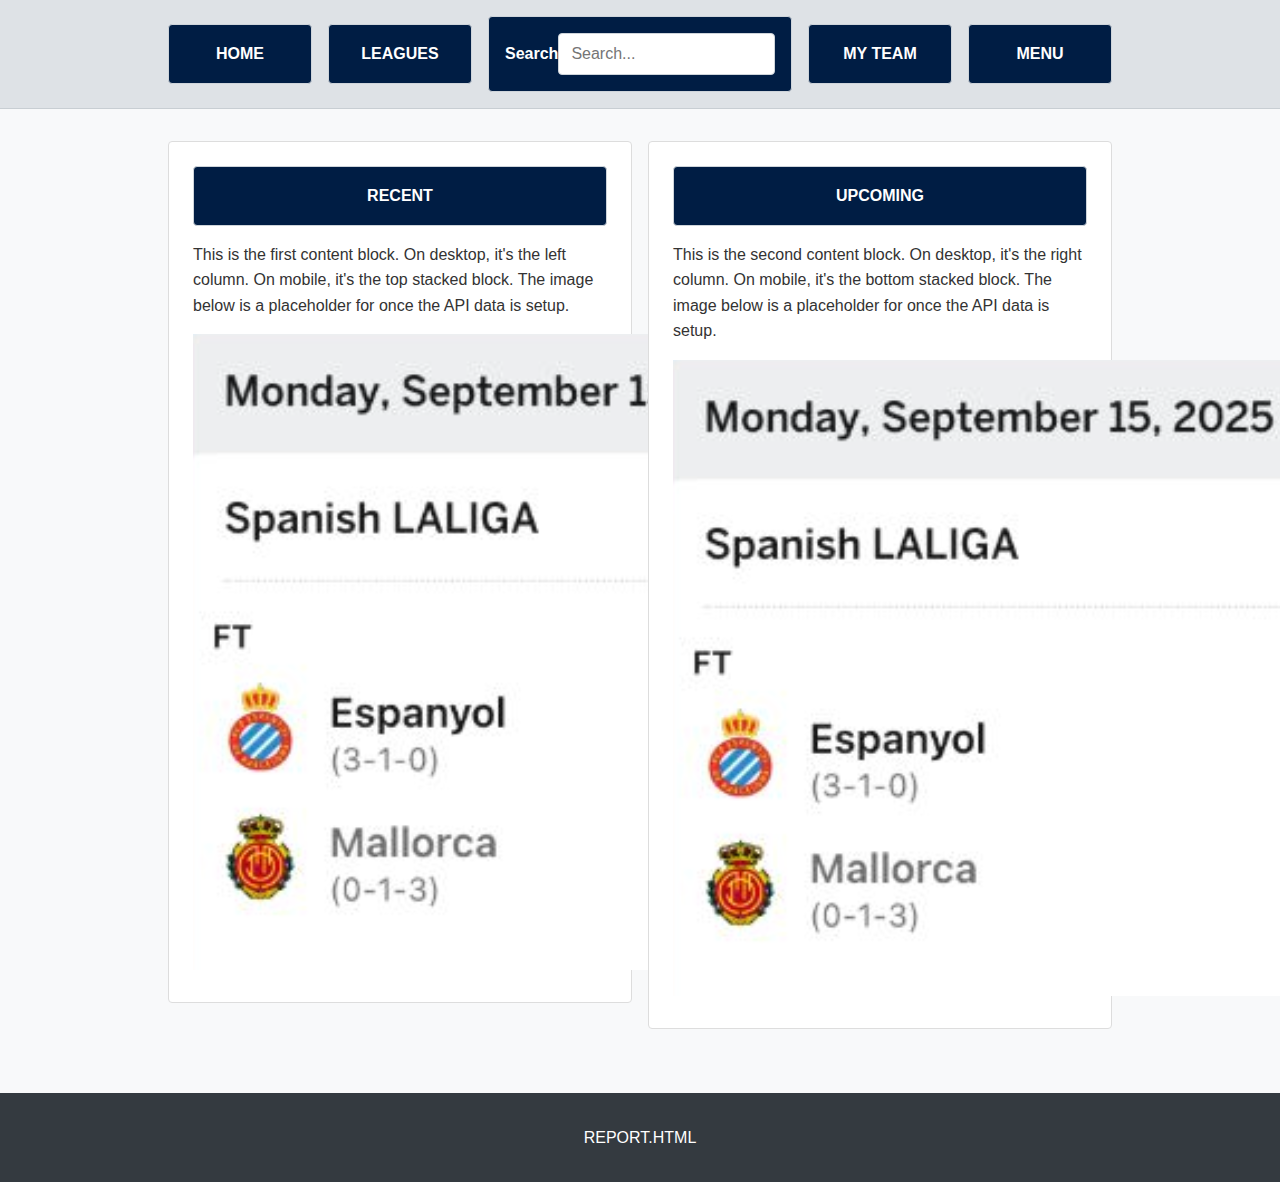
<file: src/index.html>
<!DOCTYPE html>
<html lang="en">
<head>
    <meta charset="UTF-8">
    <meta name="viewport" content="width=device-width, initial-scale=1.0">
    <title>MILESTONE 2</title>
    <link rel="stylesheet" href="styles/styles.css">
</head>
<body>

    <header class="page-header">
        <div class="container">
            <div class="row align-items-center">

                <div class="col-3 col-lg-2">
                    <div class="blue-box">
                        <a href="index.html">HOME</a>
                    </div>
                </div>

                <div class="col-3 col-lg-2">
                    <div class="blue-box">
                        <a href="leagues.html">LEAGUES</a>
                    </div>
                </div>

                <div class="col-12 col-lg-4 order-3 order-lg-2">
                    <div class="blue-box search-box">
                        <label for="search-input" class="visually-hidden">Search</label>
                        <input type="search" id="search-input" class="form-control" placeholder="Search...">
                    </div>
                </div>

                <div class="col-3 col-lg-2 order-2 order-lg-3">
                    <div class="blue-box">
                        <a href="myteams.html">MY TEAM</a>
                    </div>
                </div>

                <div class="col-3 col-lg-2 order-2 order-lg-3">
                    <div class="dropdown">
                        <div class="blue-box">
                            <button type="button" class="dropdown-toggle">MENU</button>
                        </div>
                        <div class="dropdown-menu">
                            <a href="profile.html">Profile</a>
                            <a href="settings.html">Settings</a>
                        </div>
                    </div>
                </div>

            </div>
        </div>
    </header>

    <main class="main-content">
        <div class="container">
            <div class="row">

                <div class="col-12 col-lg-6">
                    <div class="content-block">
                        <div class="blue-box">
                            <a href="recent.html">RECENT</a>
                        </div>
                        <p>This is the first content block. On desktop, it's the left column. On mobile, it's the top stacked block.
                        The image below is a placeholder for once the API data is setup.
                        </p>
                        <img src="images/temp_img.png" alt="Placeholder image for recent games on the home screen">
                    </div>
                </div>

                <div class="col-12 col-lg-6">
                    <div class="content-block">
                        <div class="blue-box">
                            <a href="upcoming.html">UPCOMING</a>
                        </div>
                        <p>This is the second content block. On desktop, it's the right column. On mobile, it's the bottom stacked block.
                            The image below is a placeholder for once the API data is setup.
                        </p>
                        <img src="images/temp_img.png" alt="Placeholder image for upcoming games on the home screen">
                    </div>
                </div>

            </div>
        </div>
    </main>

    <footer class="page-footer">
        <div class="container">
            <a href="report.html">REPORT.HTML</a>
        </div>
    </footer>

</body>
</html>
</file>
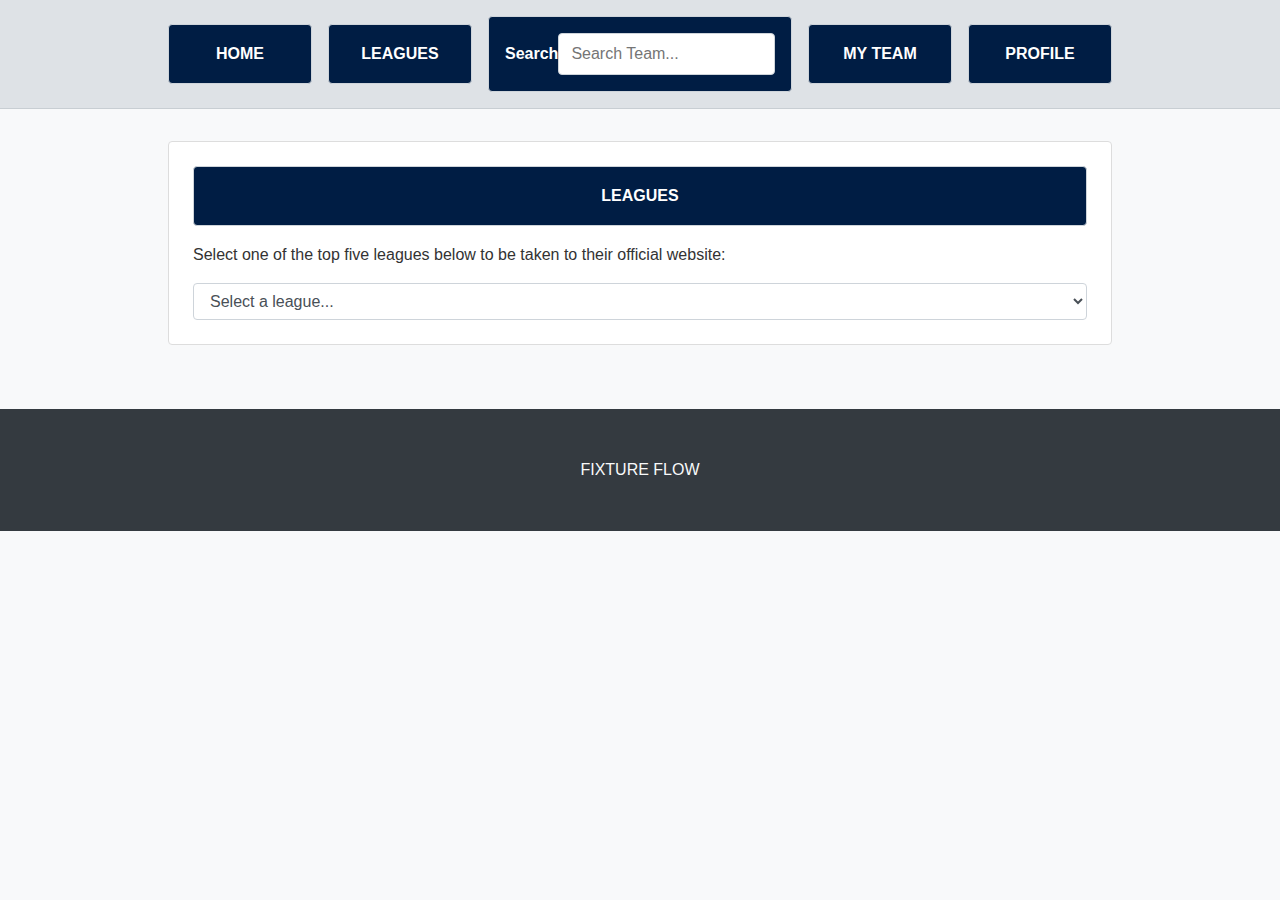
<file: src/leagues.html>
<!DOCTYPE html>
<html lang="en">
<head>
    <meta charset="UTF-8">
    <meta name="viewport" content="width=device-width, initial-scale=1.0">
    <title>FIXTURE FLOW</title>
    <link rel="stylesheet" href="styles/styles.css">
</head>
<body>

    <!-- Header Section -->
    <header class="page-header">
        <div class="container">
            <div class="row align-items-center">

                <div class="col-3 col-lg-2">
                    <div class="blue-box">
                        <a href="index.html">HOME</a>
                    </div>
                </div>

                <div class="col-3 col-lg-2">
                    <div class="blue-box">
                        <a href="leagues.html">LEAGUES</a>
                    </div>
                </div>

                <div class="col-12 col-lg-4 order-3 order-lg-2">
                    <div class="blue-box search-box">
                        <label for="search-input" class="visually-hidden">Search</label>
                        <input type="search" id="search-input" class="form-control" placeholder="Search Team...">
                        <div id="autocomplete-results"></div>
                    </div>
                </div>

                <div class="col-3 col-lg-2 order-2 order-lg-3">
                    <div class="blue-box">
                        <a href="myteams.html">MY TEAM</a>
                    </div>
                </div>

                <div class="col-3 col-lg-2 order-2 order-lg-3">
                    <div class="dropdown">
                        <div class="blue-box">
                            <a href="profile.html">PROFILE</a>
                        </div>
                    </div>
                </div>

            </div>
        </div>
    </header>

    <!-- Main Content Section -->
    <main class="main-content">
        <div class="container">
            <div class="row">

                <!-- LEAGUES -->
                <div class="col-12 col-lg-12">
                    <div class="content-block">
                        <div class="blue-box">
                            LEAGUES
                        </div>
                        <p>Select one of the top five leagues below to be taken to their official website:</p>

                        <!-- New Dropdown Container -->
                        <div class="league-dropdown-container">
                            <select id="league-redirect-select" class="form-control league-select">
                                <option value="" selected disabled>Select a league...</option>
                                <option value="https://www.premierleague.com/en/">Premier League</option>
                                <option value="https://www.laliga.com/en-GB">LaLiga</option>
                                <option value="https://www.legaseriea.it/en">Serie A</option>
                                <option value="https://ligue1.com/en">Ligue 1</option>
                                <option value="https://www.bundesliga.com/en/bundesliga">Bundesliga</option>
                            </select>
                        </div>

                    </div>
                </div>

            </div>
        </div>
    </main>

    <!-- Footer Section -->
    <footer class="page-footer">
        <div class="container">
            <p>FIXTURE FLOW</p>
        </div>
    </footer>

    <!-- JS for dropdown menu redirect -->
    <script>
        document.getElementById('league-redirect-select').addEventListener('change', function() {

            var selectedUrl = this.value;
            
            window.open(selectedUrl, '_blank');

                this.selectedIndex = 0;
        });
    </script>

    <script src="scripts/data.js"></script>
    <script src="scripts/search.js"></script>
    <script src="scripts/profile.js"></script>

</body>
</html>
</file>
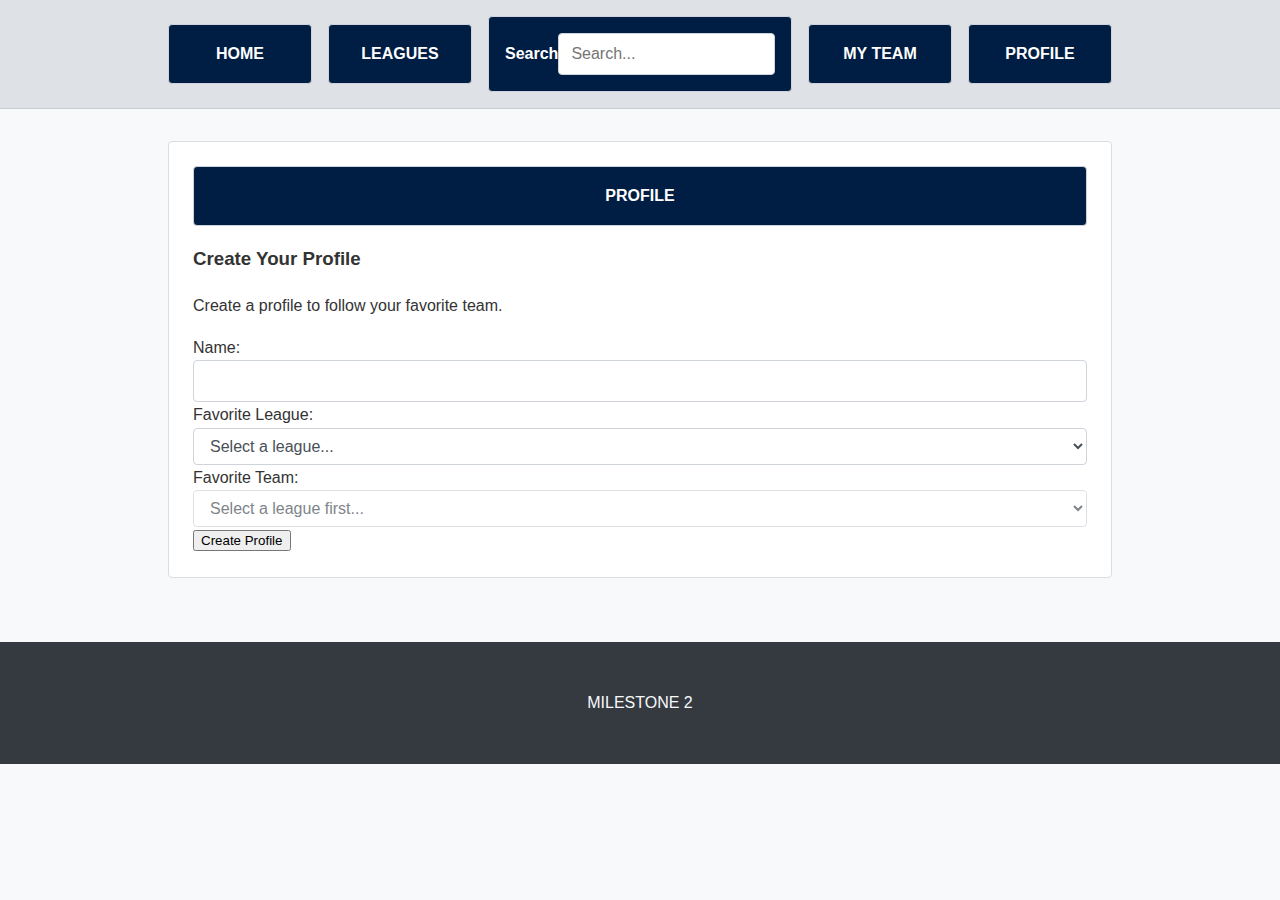
<file: src/profile.html>
<!DOCTYPE html>
<html lang="en">
<head>
    <meta charset="UTF-8">
    <meta name="viewport" content="width=device-width, initial-scale=1.0">
    <title>MILESTONE 2 - Profile</title>
    <link rel="stylesheet" href="styles/styles.css">
</head>
<body>

    <header class="page-header">
        <div class="container">
            <div class="row align-items-center">

                <div class="col-3 col-lg-2">
                    <div class="blue-box">
                        <a href="index.html">HOME</a>
                    </div>
                </div>

                <div class="col-3 col-lg-2">
                    <div class="blue-box">
                        <a href="leagues.html">LEAGUES</a>
                    </div>
                </div>

                <div class="col-12 col-lg-4 order-3 order-lg-2">
                    <div class="blue-box search-box">
                        <label for="search-input" class="visually-hidden">Search</label>
                        <input type="search" id="search-input" class="form-control" placeholder="Search...">
                    </div>
                </div>

                <div class="col-3 col-lg-2 order-2 order-lg-3">
                    <div class="blue-box">
                        <a href="myteams.html">MY TEAM</a>
                    </div>
                </div>

                <div class="col-3 col-lg-2 order-2 order-lg-3">
                    <div class="dropdown">
                        <div class="blue-box">
                            <a href="profile.html">PROFILE</a>
                        </div>
                    </div>
                </div>

            </div>
        </div>
    </header>

    <main class="main-content">
        <div class="container">
            <div class="row">

                <div class="col-12 col-lg-12">
                    <div class="content-block">
                        <div class="blue-box">
                            PROFILE
                        </div>

                        <div id="profile-display-container" style="display: none;">
                            <h3>Your Profile</h3>
                            <p id="display-message"></p>
                            <button id="delete-profile-btn" class="btn" type="button">Delete Profile</button>
                        </div>

                        <div id="profile-form-container">
                            <h3>Create Your Profile</h3>
                            <p>Create a profile to follow your favorite team.</p>
                            <form id="profile-form">
                                <div class="form-group">
                                    <label for="name">Name:</label>
                                    <input type="text" id="name" class="form-control" required>
                                </div>
                                <div class="form-group">
                                    <label for="league-select">Favorite League:</label>
                                    <select id="league-select" class="form-control" required>
                                        <option value="" selected disabled>Select a league...</option>
                                    </select>
                                </div>
                                <div class="form-group">
                                    <label for="team-select">Favorite Team:</label>
                                    <select id="team-select" class="form-control" required disabled>
                                        <option value="" selected disabled>Select a league first...</option>
                                    </select>
                                </div>
                                <button type="submit" class="btn">Create Profile</button>
                            </form>
                        </div>
                    </div>
                </div>

            </div>
        </div>
    </main>

    <footer class="page-footer">
        <div class="container">
            <p>MILESTONE 2</p>
        </div>
    </footer>

    <script src="scripts/profile.js"></script>
</body>
</html>
</file>
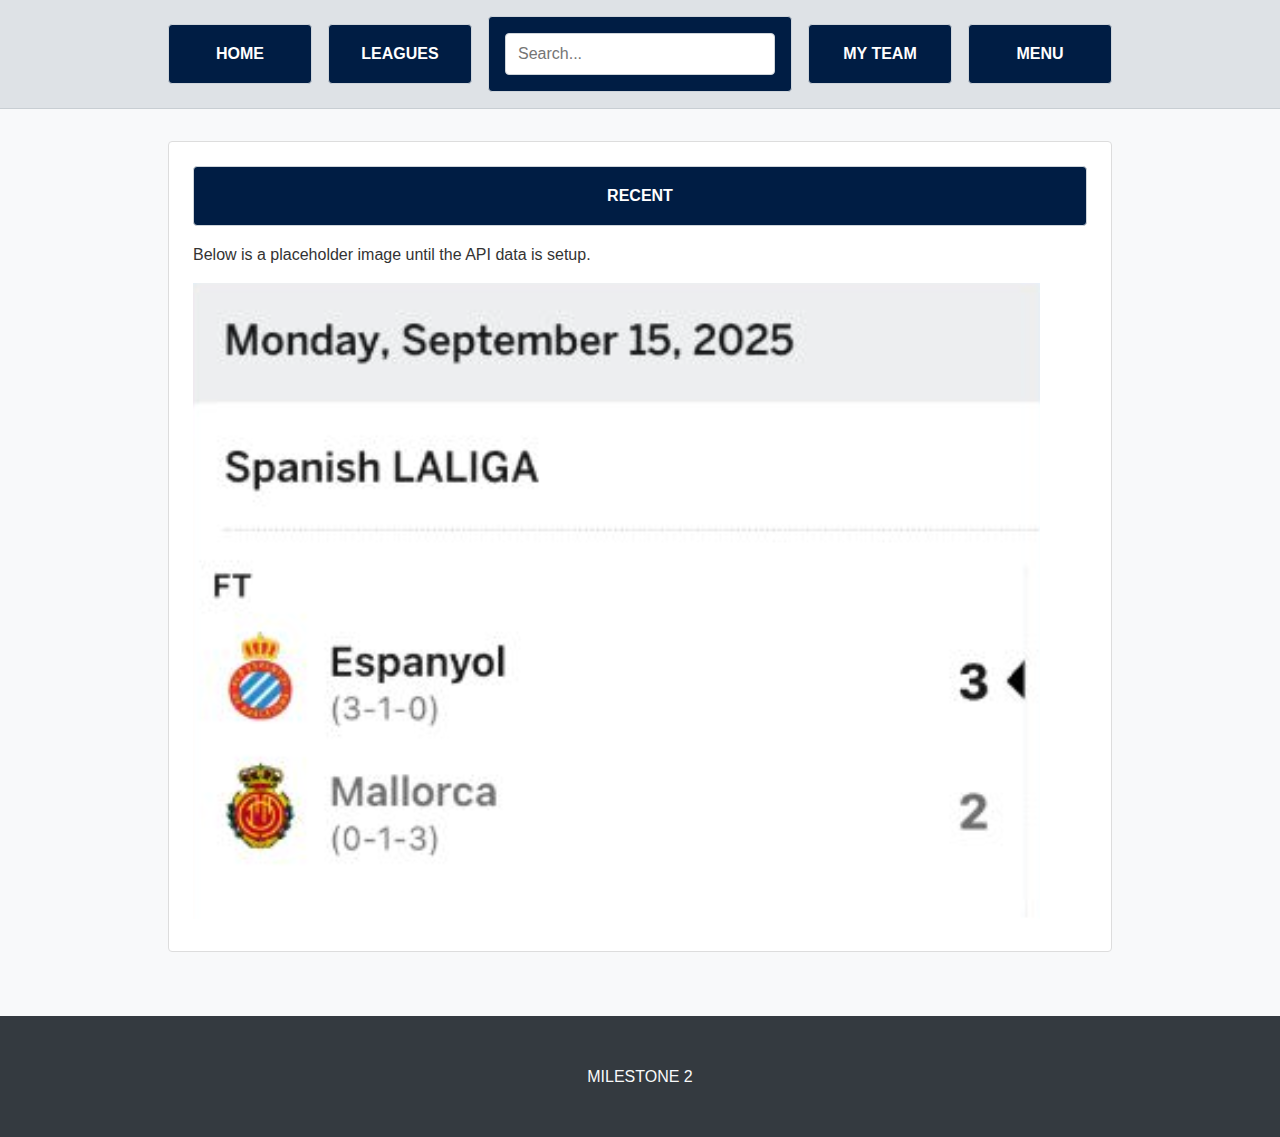
<file: src/recent.html>
<!DOCTYPE html>
<html lang="en">
<head>
    <meta charset="UTF-8">
    <meta name="viewport" content="width=device-width, initial-scale=1.0">
    <title>MILESTONE 2</title>
    <link rel="stylesheet" href="styles/styles.css">
</head>
<body>

    <!-- Header Section -->
    <header class="page-header">
        <div class="container">
            <div class="row align-items-center">

                <div class="col-3 col-lg-2">
                    <div class="blue-box">
                        <a href="index.html">HOME</a>
                    </div>
                </div>

                <div class="col-3 col-lg-2">
                    <div class="blue-box">
                        <a href="leagues.html">LEAGUES</a>
                    </div>
                </div>

                <div class="col-12 col-lg-4 order-3 order-lg-2">
                    <div class="blue-box search-box">
                        <input type="search" class="form-control" placeholder="Search...">
                    </div>
                </div>

                <div class="col-3 col-lg-2 order-2 order-lg-3">
                    <div class="blue-box">
                        <a href="myteams.html">MY TEAM</a>
                    </div>
                </div>

                <div class="col-3 col-lg-2 order-2 order-lg-3">
                    <div class="dropdown">
                        <div class="blue-box">
                            <button type="button" class="dropdown-toggle">MENU</button>
                        </div>
                        <div class="dropdown-menu">
                            <a href="#">Profile</a>
                            <a href="#">Settings</a>
                            <a href="#">Logout</a>
                        </div>
                    </div>
                </div>

            </div>
        </div>
    </header>

    <!-- Main Content Section -->
    <main class="main-content">
        <div class="container">
            <div class="row">

                <!-- RECENT -->
                <div class="col-12 col-lg-12">
                    <div class="content-block">
                        <div class="blue-box">
                            RECENT
                        </div>
                        <p>Below is a placeholder image until the API data is setup.</p>
                        <img src="images/temp_img.png" alt="Placeholder image for recent games">
                    </div>
                </div>

            </div>
        </div>
    </main>

    <!-- Footer Section -->
    <footer class="page-footer">
        <div class="container">
            <p>MILESTONE 2</p>
        </div>
    </footer>

</body>
</html>
</file>
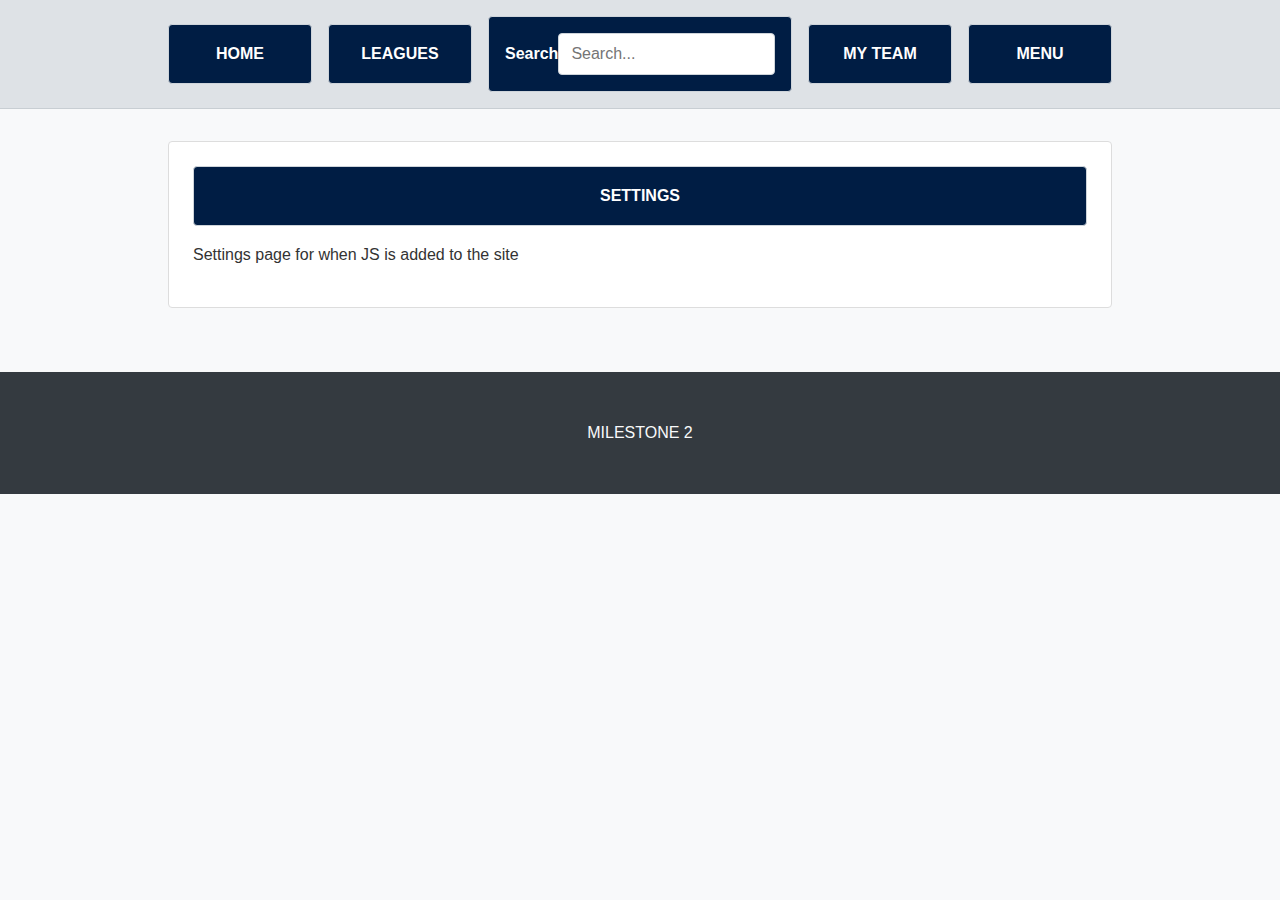
<file: src/settings.html>
<!DOCTYPE html>
<html lang="en">
<head>
    <meta charset="UTF-8">
    <meta name="viewport" content="width=device-width, initial-scale=1.0">
    <title>MILESTONE 2</title>
    <link rel="stylesheet" href="styles/styles.css">
</head>
<body>

    <!-- Header Section -->
    <header class="page-header">
        <div class="container">
            <div class="row align-items-center">

                <div class="col-3 col-lg-2">
                    <div class="blue-box">
                        <a href="index.html">HOME</a>
                    </div>
                </div>

                <div class="col-3 col-lg-2">
                    <div class="blue-box">
                        <a href="leagues.html">LEAGUES</a>
                    </div>
                </div>

                <div class="col-12 col-lg-4 order-3 order-lg-2">
                    <div class="blue-box search-box">
                        <label for="search-input" class="visually-hidden">Search</label>
                        <input type="search" id="search-input" class="form-control" placeholder="Search...">
                    </div>
                </div>

                <div class="col-3 col-lg-2 order-2 order-lg-3">
                    <div class="blue-box">
                        <a href="myteams.html">MY TEAM</a>
                    </div>
                </div>

                <div class="col-3 col-lg-2 order-2 order-lg-3">
                    <div class="dropdown">
                        <div class="blue-box">
                            <button type="button" class="dropdown-toggle">MENU</button>
                        </div>
                        <div class="dropdown-menu">
                            <a href="profile.html">Profile</a>
                            <a href="settings.html">Settings</a>
                        </div>
                    </div>
                </div>

            </div>
        </div>
    </header>

    <!-- Main Content Section -->
    <main class="main-content">
        <div class="container">
            <div class="row">

                <!-- Settings -->
                <div class="col-12 col-lg-12">
                    <div class="content-block">
                        <div class="blue-box">
                            SETTINGS
                        </div>
                        <p>Settings page for when JS is added to the site</p>
                    </div>
                </div>

            </div>
        </div>
    </main>

    <!-- Footer Section -->
    <footer class="page-footer">
        <div class="container">
            <p>MILESTONE 2</p>
        </div>
    </footer>

</body>
</html>
</file>
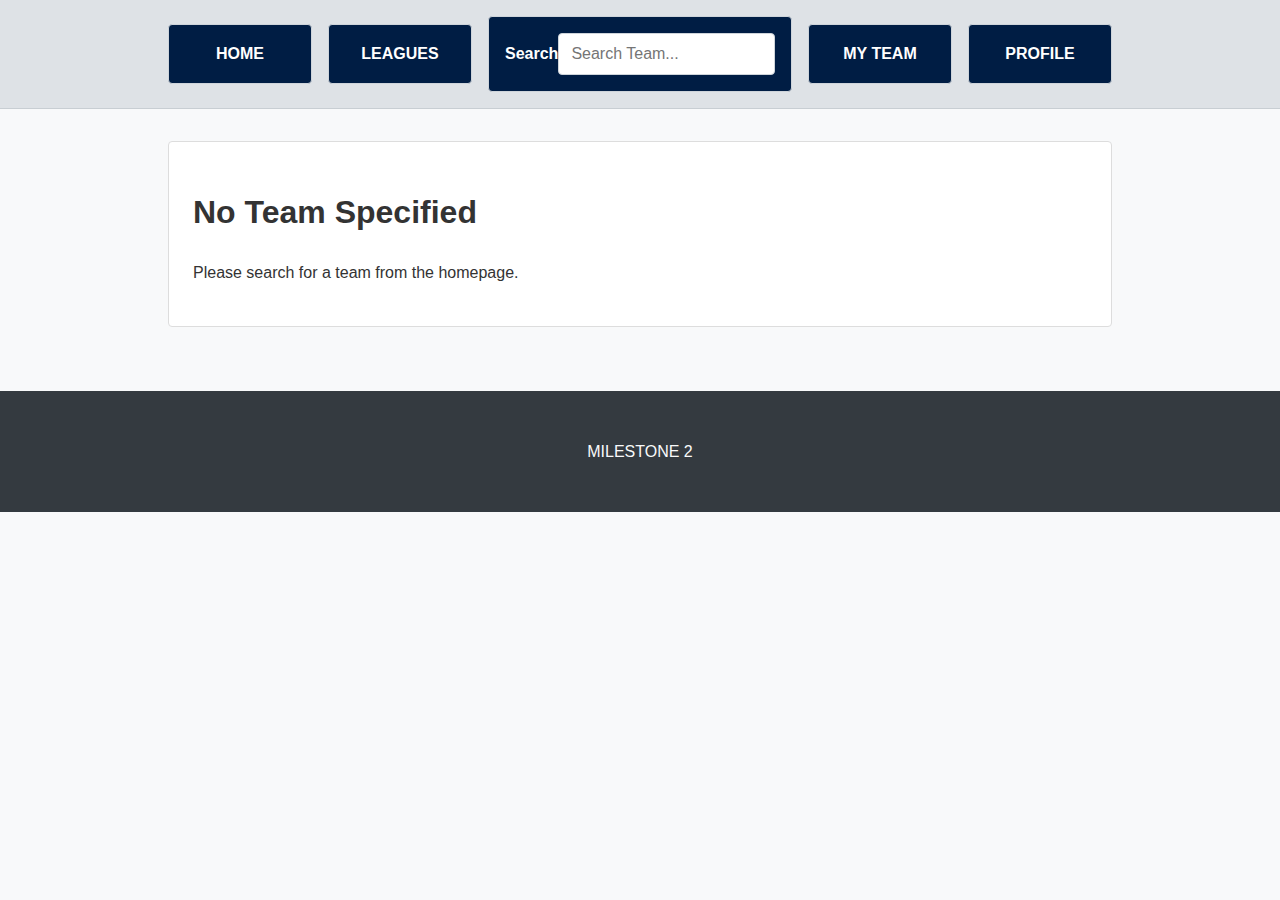
<file: src/team.html>
<!DOCTYPE html>
<html lang="en">
<head>
    <meta charset="UTF-8">
    <meta name="viewport" content="width=device-width, initial-scale=1.0">
    <title>Team Details</title>
    <link rel="stylesheet" href="styles/styles.css">
</head>
<body>

    <header class="page-header">
        <div class="container">
            <div class="row align-items-center">

                <div class="col-3 col-lg-2">
                    <div class="blue-box">
                        <a href="index.html">HOME</a>
                    </div>
                </div>

                <div class="col-3 col-lg-2">
                    <div class="blue-box">
                        <a href="leagues.html">LEAGUES</a>
                    </div>
                </div>

                <div class="col-12 col-lg-4 order-3 order-lg-2">
                    <div class="blue-box search-box">
                        <label for="search-input" class="visually-hidden">Search</label>
                        <input type="search" id="search-input" class="form-control" placeholder="Search Team...">
                        <div id="autocomplete-results"></div>
                    </div>
                </div>

                <div class="col-3 col-lg-2 order-2 order-lg-3">
                    <div class="blue-box">
                        <a href="myteams.html">MY TEAM</a>
                    </div>
                </div>

                <div class="col-3 col-lg-2 order-2 order-lg-3">
                    <div class="dropdown">
                        <div class="blue-box">
                            <a href="profile.html">PROFILE</a>
                        </div>
                    </div>
                </div>

            </div>
        </div>
    </header>

    <main class="main-content">
        <div class="container">
            <div class="row">
                <div class="col-12">
                    <div class="content-block">
                        <h1 id="team-name-header">Loading...</h1>
                        <p id="team-details-content">Fetching team details.</p>
                    </div>
                </div>
            </div>
        </div>
    </main>

    <footer class="page-footer">
        <div class="container">
            <p>MILESTONE 2</p>
        </div>
    </footer>

    <script src="scripts/data.js"></script>
    <script src="scripts/team.js"></script>
    <script src="scripts/search.js"></script>
</body>
</html>
</file>
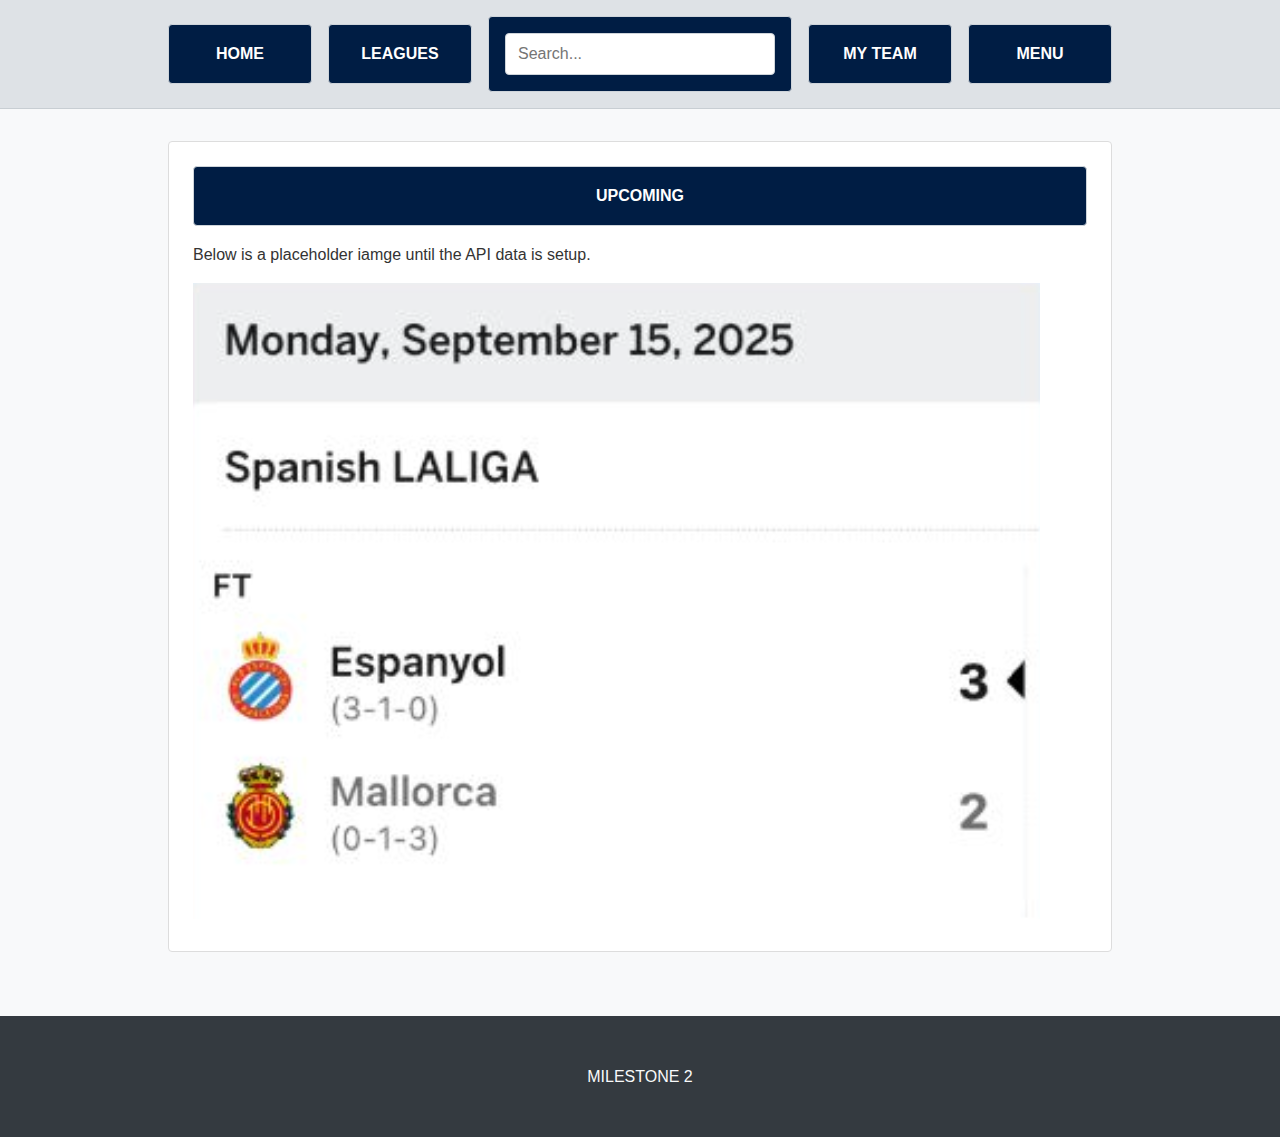
<file: src/upcoming.html>
<!DOCTYPE html>
<html lang="en">
<head>
    <meta charset="UTF-8">
    <meta name="viewport" content="width=device-width, initial-scale=1.0">
    <title>MILESTONE 2</title>
    <link rel="stylesheet" href="styles/styles.css">
</head>
<body>

    <!-- Header Section -->
    <header class="page-header">
        <div class="container">
            <div class="row align-items-center">

                <div class="col-3 col-lg-2">
                    <div class="blue-box">
                        <a href="index.html">HOME</a>
                    </div>
                </div>

                <div class="col-3 col-lg-2">
                    <div class="blue-box">
                        <a href="leagues.html">LEAGUES</a>
                    </div>
                </div>

                <div class="col-12 col-lg-4 order-3 order-lg-2">
                    <div class="blue-box search-box">
                        <input type="search" class="form-control" placeholder="Search...">
                    </div>
                </div>

                <div class="col-3 col-lg-2 order-2 order-lg-3">
                    <div class="blue-box">
                        <a href="myteams.html">MY TEAM</a>
                    </div>
                </div>

                <div class="col-3 col-lg-2 order-2 order-lg-3">
                    <div class="dropdown">
                        <div class="blue-box">
                            <button type="button" class="dropdown-toggle">MENU</button>
                        </div>
                        <div class="dropdown-menu">
                            <a href="profile.html">Profile</a>
                            <a href="settings.html">Settings</a>
                        </div>
                    </div>
                </div>

            </div>
        </div>
    </header>

    <!-- Main Content Section -->
    <main class="main-content">
        <div class="container">
            <div class="row">

                <!-- UPCOMING Column -->
                <div class="col-12 col-lg-12">
                    <div class="content-block">
                        <div class="blue-box">
                            UPCOMING
                        </div>
                        <p>Below is a placeholder iamge until the API data is setup.</p>
                        <img src="images/temp_img.png" alt="Placeholder image for upcoming games">
                    </div>
                </div>

            </div>
        </div>
    </main>

    <!-- Footer Section -->
    <footer class="page-footer">
        <div class="container">
            <p>MILESTONE 2</p>
        </div>
    </footer>

</body>
</html>
</file>
<file: src/styles/styles.css>
/* Universal box-sizing for predictable layouts */
*,
*::before,
*::after {
    box-sizing: border-box;
}

body {
    font-family: -apple-system, BlinkMacSystemFont, "Segoe UI", Roboto, "Helvetica Neue", Arial, sans-serif;
    margin: 0;
    line-height: 1.6;
    background-color: #f8f9fa;
    color: #333;
}

/* --- Bootstrap Grid System --- */

/* 1. The Container */
.container {
    width: 100%;
    padding-right: calc(1rem / 2);
    padding-left: calc(1rem / 2);
    margin-right: auto;
    margin-left: auto;
}

/* Set max-widths for container */
@media (min-width: 992px) { 
    .container { max-width: 960px; } 
}

/* 2. The Row */
.row {
    display: flex;
    flex-wrap: wrap;
    margin-right: calc(-0.5 * 1rem);
    margin-left: calc(-0.5 * 1rem);
}

/* 3. The Columns (col-*) */
.col-3, .col-6, .col-12, .col-lg-2, .col-lg-4, .col-lg-6 {
    position: relative;
    width: 100%;
    padding-right: calc(1rem / 2);
    padding-left: calc(1rem / 2);
    flex-shrink: 0; /* Prevent columns from shrinking */
}

/* Mobile-first column widths */
.col-3 {
    flex-basis: 25%;
    max-width: 25%;
}

.col-6 {
    flex-basis: 50%;
    max-width: 50%;
}

.col-12 {
    flex-basis: 100%;
    max-width: 100%;
}

/* 4. Responsive Columns (col-lg-*) */
@media (min-width: 992px) {
    .col-lg-2 {
        flex-basis: 16.666667%;
        max-width: 16.666667%;
    }
    .col-lg-4 {
        flex-basis: 33.33333%;
        max-width: 33.33333%;
    }
    .col-lg-6 {
        flex-basis: 50%;
        max-width: 50%;
    }
}

/* 5. Order Utilities */
/* Mobile-first order */
.order-2 { order: 2; }
.order-3 { order: 3; }

/* Responsive order for 992px */
@media (min-width: 992px) {
    .order-lg-2 { order: 2; }
    .order-lg-3 { order: 3; }
}

/* 6. Flex Utilities */
.align-items-center {
    align-items: center;
}

/* --- Component Styling --- */

/* Basic form-control styles */
.form-control {
    display: block;
    width: 100%;
    padding: 0.5rem 0.75rem;
    font-size: 1rem;
    line-height: 1.5;
    color: #495057;
    background-color: #ffffff;
    border: 1px solid #ced4da;
    border-radius: 0.25rem;
}

/* Dropdown Menu Styles */
.dropdown {
    position: relative;
    display: inline-block;
    width: 100%;
}

.dropdown-toggle {
    background: transparent;
    border: none;
    padding: 0;
    width: 100%;
    height: 100%;
    color: inherit; 
    font: inherit; 
    cursor: pointer;
}

.dropdown-menu {
    display: none;
    position: absolute;
    background-color: #f1f1f1;
    min-width: 160px;
    box-shadow: 0px 8px 16px 0px rgba(0,0,0,0.2);
    z-index: 1;
    border-radius: 0.25rem;
}

.dropdown-menu a {
    color: black;
    padding: 12px 16px;
    text-decoration: none;
    display: block;
}

.dropdown-menu a:hover {
    background-color: #ddd;
}

.dropdown:hover .dropdown-menu {
    display: block;
}

/* --- Page Structure & Demo Styles --- */

.page-header {
    background-color: #dee2e6;
    padding: 1rem 0;
    border-bottom: 1px solid #c8ced3;
}

/* Blue box styles */
.blue-box {
    background-color: #001D44;
    border: 1px solid #ced4da;
    padding: 1rem;
    text-align: center;
    font-weight: bold;
    border-radius: 0.25rem;
    min-height: 50px;
    display: flex;
    align-items: center;
    justify-content: center;
    color: #fff;
}

a {
    text-decoration: none;
    color: #fff;
}

/* Give search bar correct vertical padding on mobile */
.search-box {
    margin-top: calc(1rem / 2);
}

@media (min-width: 992px) {
    /* Remove top margin on desktop */
    .search-box {
        margin-top: 0;
    }
}

.main-content {
    padding: 2rem 0;
}

/* Demo box for main content */
.content-block {
    background-color: #ffffff;
    border: 1px solid #ddd;
    padding: 1.5rem;
    border-radius: 0.25rem;
}

/* Add margin to the bottom of content columns on mobile */
.main-content .col-12 {
    margin-bottom: 1.5rem;
}

/* Remove margin from the last column on mobile */
.main-content .col-12:last-child {
    margin-bottom: 0;
}

@media (min-width: 992px) {
    .main-content .col-12 {
        margin-bottom: 0;
    }
}

.page-footer {
    background-color: #343a40;
    color: #f8f9fa;
    text-align: center;
    padding: 2rem 0;
    margin-top: 2rem;
}
</file>
